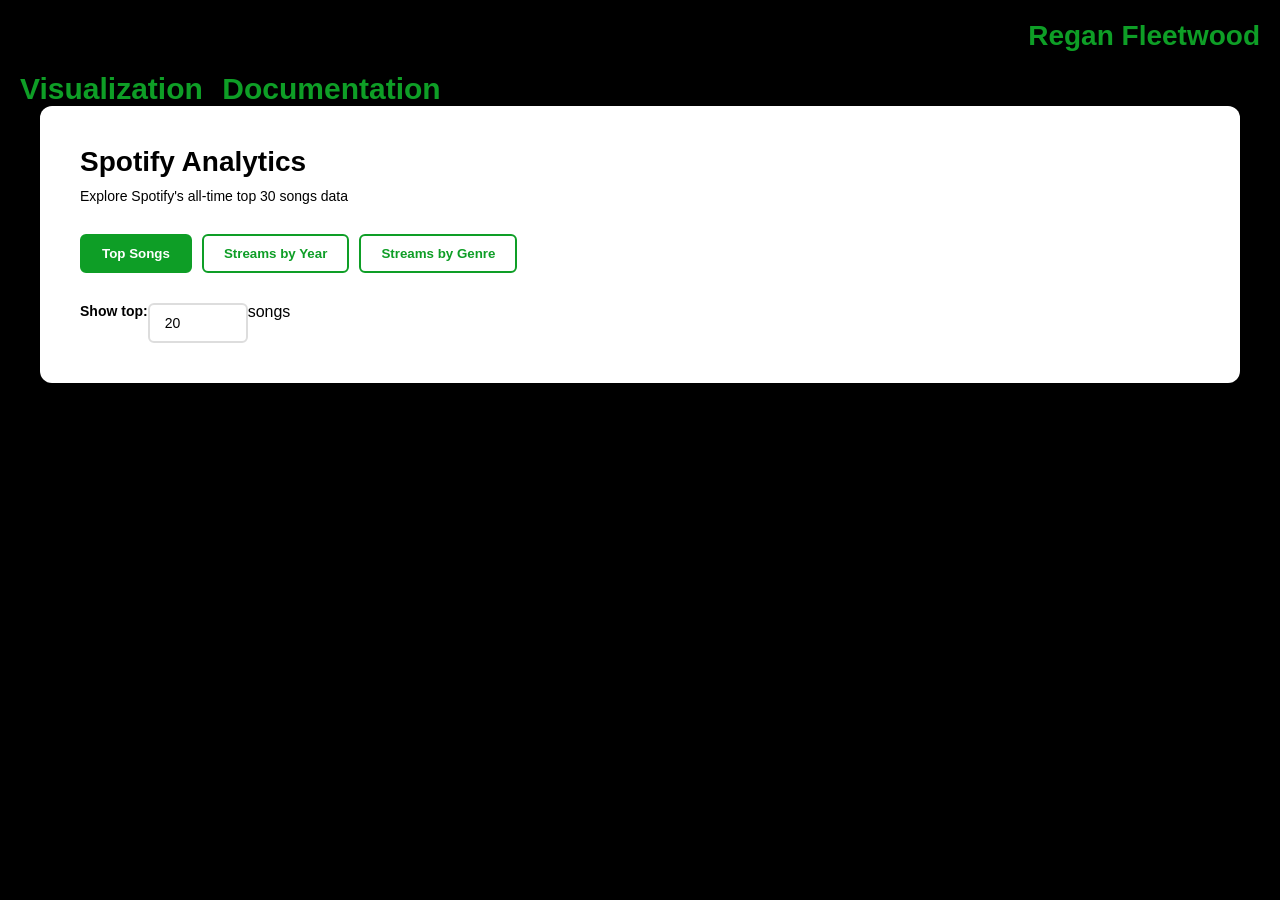
<file: index.html>
<!DOCTYPE html>
<html lang="en">
<head>
    <meta charset="UTF-8">
    <meta name="viewport" content="width=device-width, initial-scale=1.0">
    <title>Spotify Top Songs Visualization</title>
    <script src="https://d3js.org/d3.v7.min.js"></script>
    <link rel="stylesheet" href="style.css">
</head>
<body> 
    <h2>Regan Fleetwood</h2>
    <nav>
        <a href="index.html">Visualization</a>
        <a href="documentation.html">Documentation</a>
    </nav>
    <div class="container">
        <h1>Spotify Analytics</h1>
        <p class="subtitle">Explore Spotify's all-time top 30 songs data</p>
        
        <div class="chart-buttons">
            <button class="chart-btn active" onclick="switchChart('songs')">Top Songs</button>
            <button class="chart-btn" onclick="switchChart('years')">Streams by Year</button>
            <button class="chart-btn" onclick="switchChart('genres')">Streams by Genre</button>
        </div>

        <div id="songsControls" class="controls-group active">
            <label for="songCount">Show top:</label>
            <input type="number" id="songCount" min="1" max="30" value="20">
            <span>songs</span>
        </div>

        <div id="songsChart" class="chart-container active"></div>
        <div id="yearsChart" class="chart-container"></div>
        <div id="genresChart" class="chart-container"></div>
    </div>

    <div class="tooltip" id="tooltip"></div>

    <script>
        let allData = [];
        let currentChart = 'songs';

        function switchChart(type) {
            // Hide all charts
            document.getElementById('songsChart').classList.remove('active');
            document.getElementById('yearsChart').classList.remove('active');
            document.getElementById('genresChart').classList.remove('active');
            
            // Hide songs controls
            document.getElementById('songsControls').classList.remove('active');
            
            // Update button states
            document.querySelectorAll('.chart-btn').forEach(btn => btn.classList.remove('active'));
            event.target.classList.add('active');
            
            // Show the selected chart
            currentChart = type;
            if (type === 'songs') {
                document.getElementById('songsChart').classList.add('active');
                document.getElementById('songsControls').classList.add('active');
            } else if (type === 'years') {
                document.getElementById('yearsChart').classList.add('active');
            } else {
                document.getElementById('genresChart').classList.add('active');
            }
            
            draw();
        }

        d3.csv("spotify_alltime_top100_songs.csv").then(data => {
            data.forEach(d => {
                d.total_streams_billions = +d.total_streams_billions;
                d.release_year = +d.release_year;
            });
            allData = data.sort((a, b) => b.total_streams_billions - a.total_streams_billions).slice(0, 30);
            draw();

            document.getElementById('songCount').addEventListener('input', draw);
        });

        function draw() {
            if (currentChart === 'songs') drawSongs();
            else if (currentChart === 'years') drawYears();
            else drawGenres();
        }

        function drawSongs() {
            const count = +document.getElementById('songCount').value;
            const sorted = allData.sort((a, b) => b.total_streams_billions - a.total_streams_billions);
            const data = sorted.slice(0, count);

            const margin = { top: 20, right: 30, bottom: 60, left: 320 };
            const width = 1100 - margin.left - margin.right;
            const height = Math.max(400, data.length * 8);

            d3.select("#songsChart").html("");
            const svg = d3.select("#songsChart").append("svg")
                .attr("width", width + margin.left + margin.right)
                .attr("height", height + margin.top + margin.bottom)
                .append("g").attr("transform", `translate(${margin.left},${margin.top})`);

            const x = d3.scaleLinear()
                .domain([0, d3.max(data, d => d.total_streams_billions)])
                .range([0, width]);

            const y = d3.scaleBand()
                .domain(data.map((_, i) => i))
                .range([0, height]).padding(0.3);

            svg.selectAll("rect").data(data).enter().append("rect")
                .attr("class", "bar")
                .attr("y", (_, i) => y(i))
                .attr("width", d => x(d.total_streams_billions))
                .attr("height", y.bandwidth())
                .on("mouseover", (e, d) => showTooltip(e, `${d.song_title}<br/>${d.artist}<br/>${d.total_streams_billions}B streams`))
                .on("mousemove", e => moveTooltip(e))
                .on("mouseout", hideTooltip);

            svg.selectAll(".label").data(data).enter().append("text")
                .attr("class", "title-label")
                .attr("x", -10).attr("y", (_, i) => y(i) + y.bandwidth() / 2)
                .attr("text-anchor", "end").attr("dy", "0.35em")
                .text(d => `${d.song_title} - ${d.artist}`);

            svg.append("g").attr("transform", `translate(0,${height})`).call(d3.axisBottom(x).ticks(5))
                .append("text").attr("x", width / 2).attr("y", 40).attr("fill", "black")
                .attr("text-anchor", "middle").attr("font-weight", "600")
                .text("Total Streams (Billions)");
            svg.append("g").call(d3.axisLeft(y).tickFormat(() => ""));
        }

        function drawYears() {
            const yearData = d3.rollups(
                allData,
                v => d3.sum(v, d => d.total_streams_billions),
                d => d.release_year
            ).sort((a, b) => a[0] - b[0])
            .map(d => ({ year: d[0], streams: d[1], count: allData.filter(x => x.release_year === d[0]).length }));

            const margin = { top: 20, right: 30, bottom: 70, left: 70 };
            const width = 1100 - margin.left - margin.right;
            const height = 400;

            d3.select("#yearsChart").html("");
            const svg = d3.select("#yearsChart").append("svg")
                .attr("width", width + margin.left + margin.right)
                .attr("height", height + margin.top + margin.bottom)
                .append("g").attr("transform", `translate(${margin.left},${margin.top})`);

            const x = d3.scaleBand()
                .domain(yearData.map(d => d.year))
                .range([0, width]).padding(0.2);

            const y = d3.scaleLinear()
                .domain([0, d3.max(yearData, d => d.streams)])
                .range([height, 0]);

            svg.selectAll("rect").data(yearData).enter().append("rect")
                .attr("class", "bar")
                .attr("x", d => x(d.year))
                .attr("y", d => y(d.streams))
                .attr("width", x.bandwidth())
                .attr("height", d => height - y(d.streams))
                .on("mouseover", (e, d) => showTooltip(e, `${d.year}<br/>${d.streams.toFixed(2)}B streams<br/>${d.count} songs`))
                .on("mousemove", e => moveTooltip(e))
                .on("mouseout", hideTooltip);

            svg.selectAll(".label").data(yearData).enter().append("text")
                .attr("x", d => x(d.year) + x.bandwidth() / 2)
                .attr("y", d => y(d.streams) - 5)
                .attr("text-anchor", "middle")
                .text(d => d.streams.toFixed(1) + "B");

            svg.append("g").attr("transform", `translate(0,${height})`).call(d3.axisBottom(x))
                .append("text").attr("x", width / 2).attr("y", 35).attr("fill", "black")
                .attr("text-anchor", "middle").attr("font-weight", "600")
                .text("Release Year");
            svg.append("g").call(d3.axisLeft(y))
                .append("text").attr("transform", "rotate(-90)")
                .attr("x", -height / 2).attr("y", -50).attr("fill", "black")
                .attr("text-anchor", "middle").attr("font-weight", "600")
                .text("Total Streams (Billions)");
        }

        function drawGenres() {
            const genreData = d3.rollups(
                allData,
                v => d3.sum(v, d => d.total_streams_billions),
                d => d.primary_genre
            ).sort((a, b) => b[1] - a[1])
            .map(d => ({ genre: d[0], streams: d[1], count: allData.filter(x => x.primary_genre === d[0]).length }));

            const margin = { top: 20, right: 30, bottom: 40, left: 150 };
            const width = 1100 - margin.left - margin.right;
            const height = 500;

            d3.select("#genresChart").html("");
            const svg = d3.select("#genresChart").append("svg")
                .attr("width", width + margin.left + margin.right)
                .attr("height", height + margin.top + margin.bottom)
                .append("g").attr("transform", `translate(${margin.left},${margin.top})`);

            const x = d3.scaleLinear()
                .domain([0, d3.max(genreData, d => d.streams)])
                .range([0, width]);

            const y = d3.scaleBand()
                .domain(genreData.map(d => d.genre))
                .range([0, height]).padding(0.3);

            svg.selectAll("rect").data(genreData).enter().append("rect")
                .attr("class", "bar")
                .attr("y", d => y(d.genre))
                .attr("width", d => x(d.streams))
                .attr("height", y.bandwidth())
                .on("mouseover", (e, d) => showTooltip(e, `${d.genre}<br/>${d.streams.toFixed(2)}B streams<br/>${d.count} songs`))
                .on("mousemove", e => moveTooltip(e))
                .on("mouseout", hideTooltip);

            svg.selectAll(".label").data(genreData).enter().append("text")
                .attr("x", d => x(d.streams) - 5)
                .attr("y", d => y(d.genre) + y.bandwidth() / 2)
                .attr("text-anchor", "end").attr("dy", "0.35em")
                .attr("class", "value-label")
                .text(d => d.streams.toFixed(1) + "B");

            svg.append("g").attr("transform", `translate(0,${height})`).call(d3.axisBottom(x).ticks(5))
                .append("text").attr("x", width / 2).attr("y", 40).attr("fill", "black")
                .attr("text-anchor", "middle").attr("font-weight", "600")
                .text("Total Streams (Billions)");
            svg.append("g").call(d3.axisLeft(y));
        }

        function showTooltip(e, text) {
            d3.select("#tooltip").style("display", "block")
                .style("left", (e.pageX + 10) + "px").style("top", (e.pageY - 10) + "px")
                .html(text);
        }

        function moveTooltip(e) {
            d3.select("#tooltip").style("left", (e.pageX + 10) + "px").style("top", (e.pageY - 10) + "px");
        }

        function hideTooltip() {
            d3.select("#tooltip").style("display", "none");
        }
    </script>
</body>
</html>
</file>
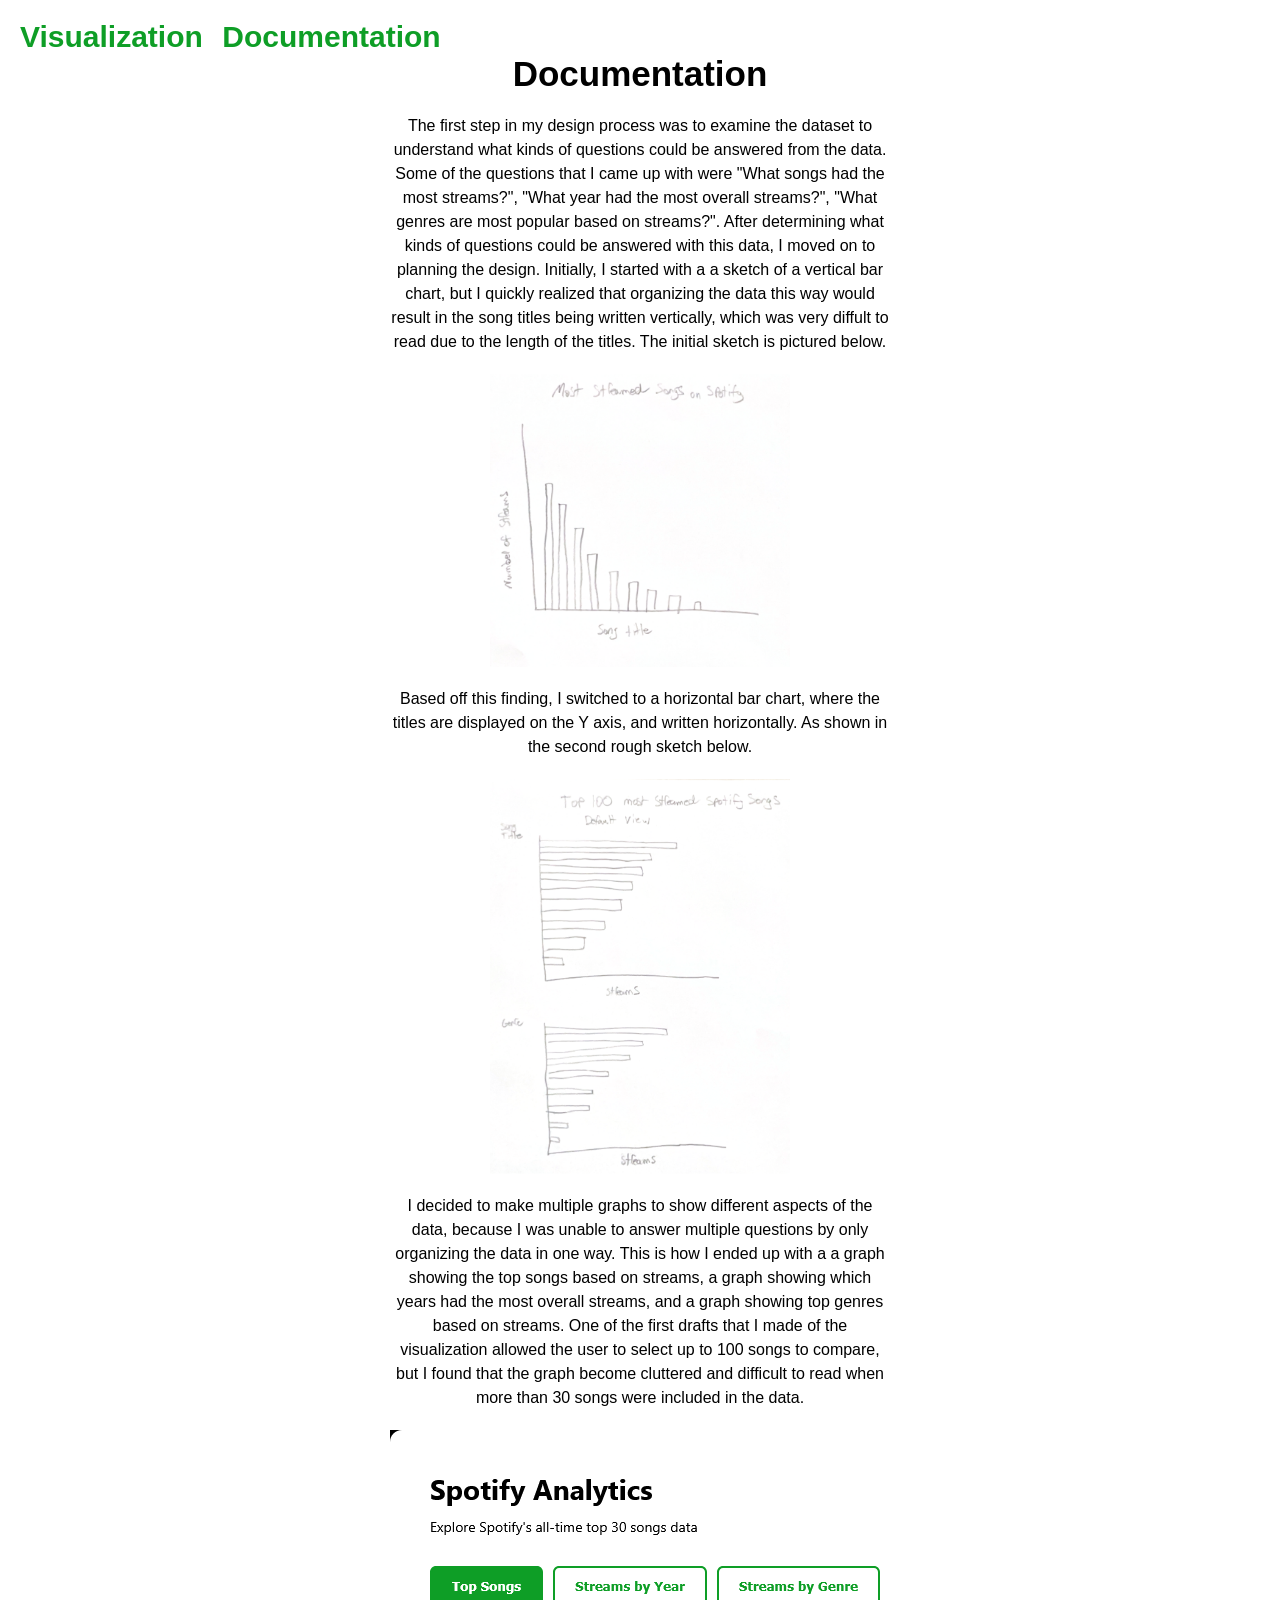
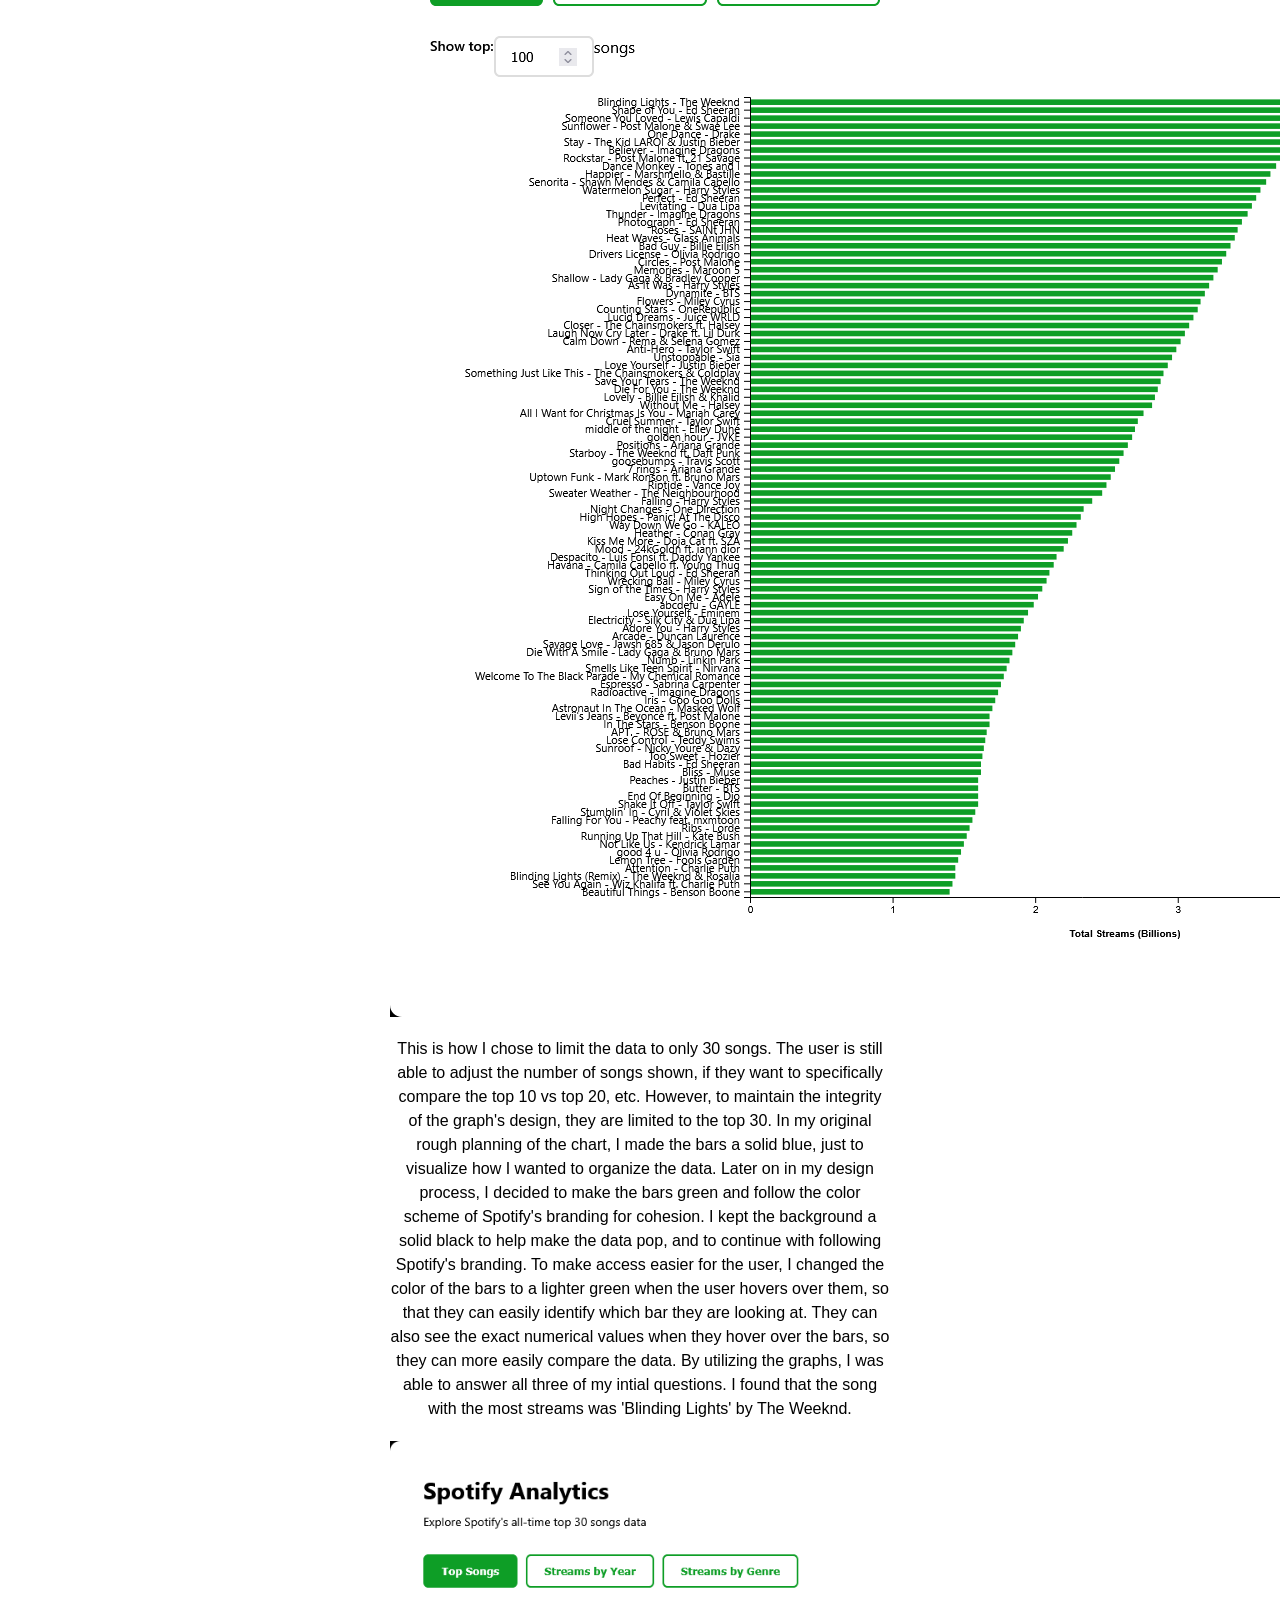
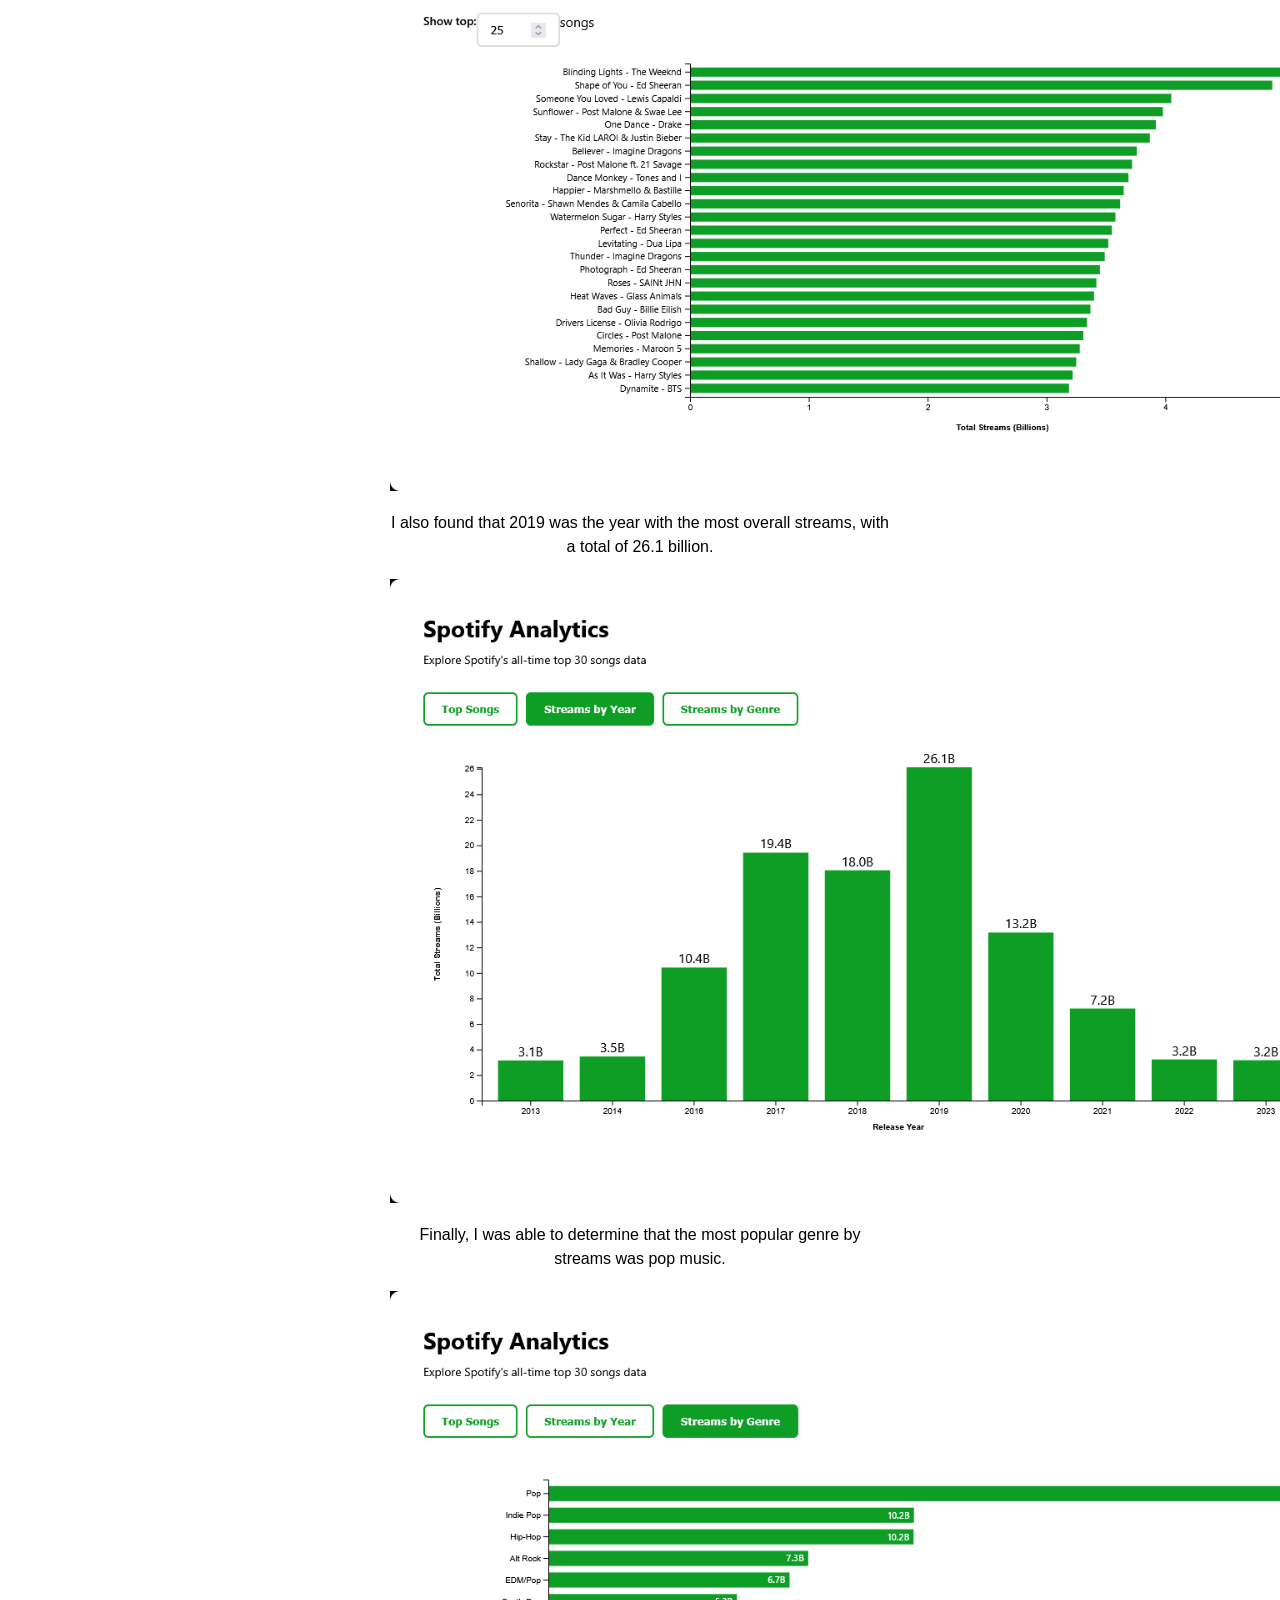
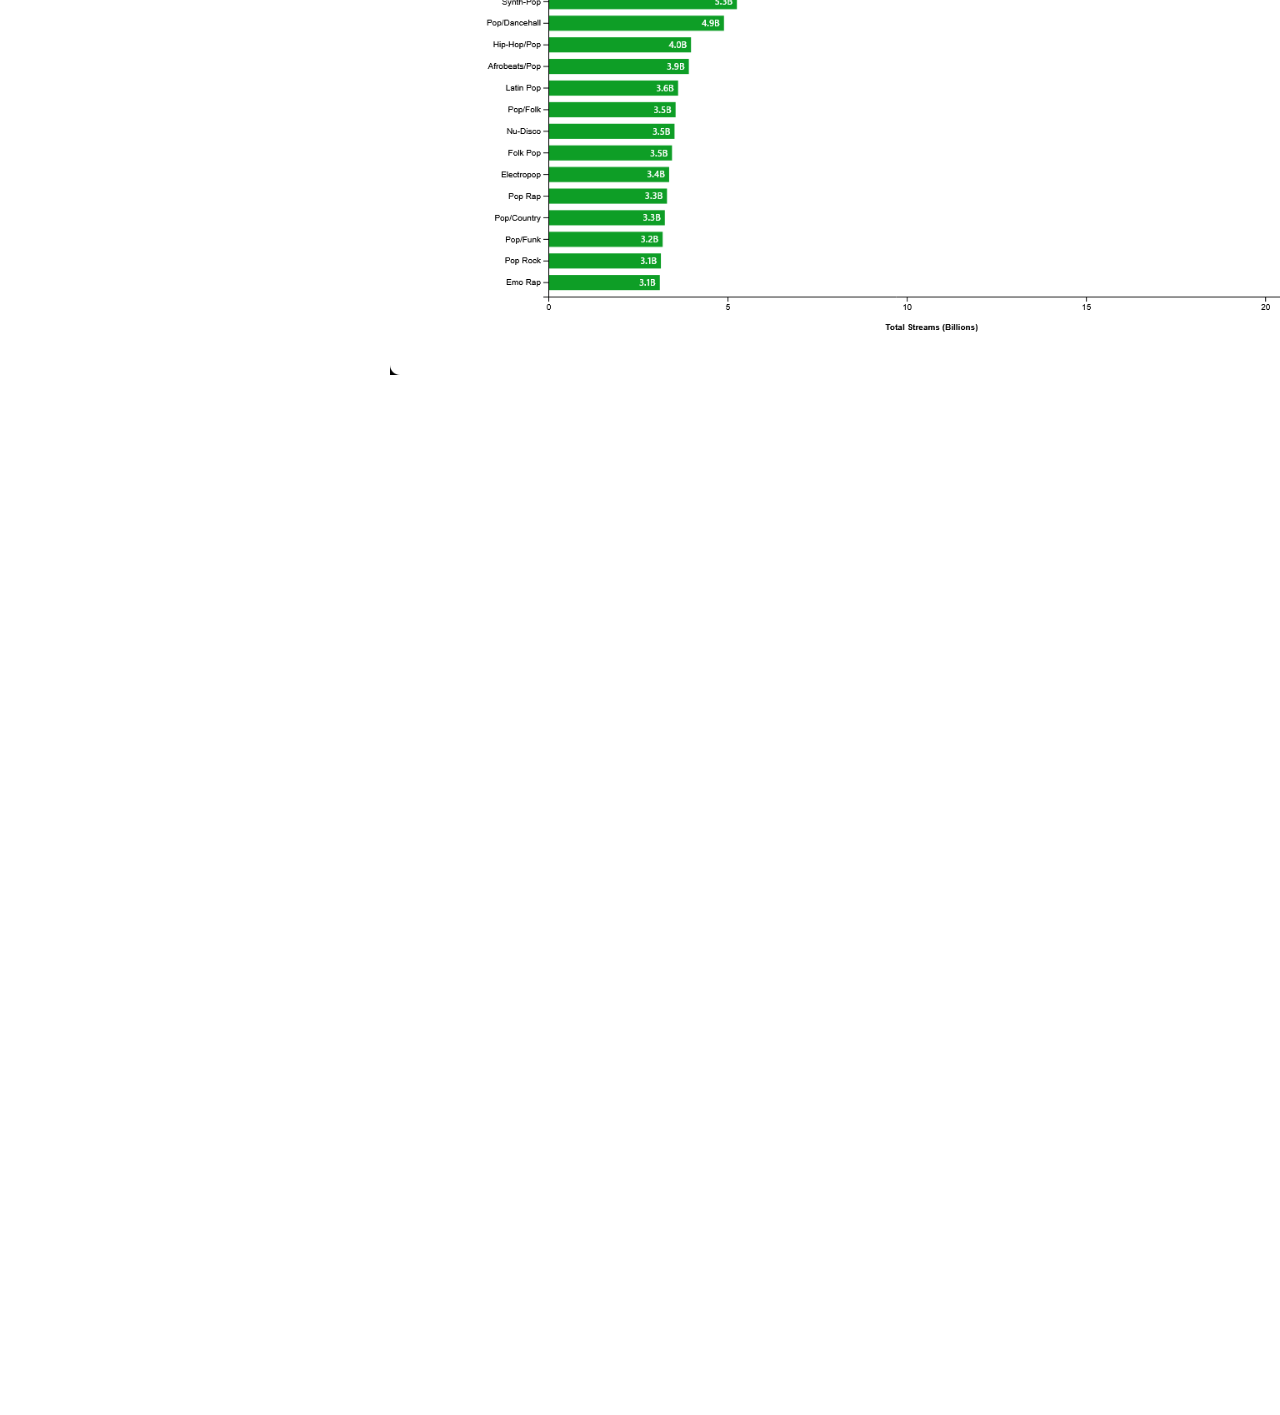
<file: documentation.html>
<html lang="en">
<head>
    <link rel="stylesheet" href="style.css">
    <style>
        body {
            background: white !important;
            color: black !important;
        }
    </style>
    <meta charset="UTF-8">
    <meta name="viewport" content="width=device-width, initial-scale=1.0">
    <title>Documentation</title>
</head>
<body>
    <nav>
        <a href="index.html">Visualization</a>
        <a href="documentation.html">Documentation</a>
    </nav>

    <h3>Documentation</h3>
    <div class="text-box">
        The first step in my design process was to examine the dataset to understand what kinds of questions could be answered from the data. Some of the questions that I came up with were "What songs had the most streams?",
        "What year had the most overall streams?", "What genres are most popular based on streams?". After determining what kinds of questions could be answered with this data, I moved on to planning the design. Initially,
        I started with a a sketch of a vertical bar chart, but I quickly realized that organizing the data this way would result in the song titles being written vertically, which was very diffult to read due to the length
        of the titles. The initial sketch is pictured below.
        <img src="initial_sketch.png" alt="Initial Sketch" style="max-width: 300px; height: auto; display: block; margin: 20px auto;">
        
        Based off this finding, I switched to a horizontal bar chart, where the titles are displayed on the Y axis, and written horizontally. As shown in the second rough sketch below. 
        <img src="other_sketch.png" alt="Second Sketch" style="max-width: 300px; height: auto; display: block; margin: 20px auto;">
        I decided to make multiple graphs to show different aspects of the data, because I was unable to answer multiple questions by only organizing the data 
        in one way. This is how I ended up with a a graph showing the top songs based on streams, a graph showing which years had the most overall streams, and a graph showing top genres based on streams.
        One of the first drafts that I made of the visualization allowed the user to select up to 100 songs to compare, but I found that the graph become cluttered and difficult to read when more than 30 songs
        were included in the data. 
        <img src="bad_100.png" alt="Cluttered Graph" style="max-width: 1500px; height: auto; display: block; margin: 20px auto;">
        This is how I chose to limit the data to only 30 songs. The user is still able to adjust the number of songs shown, if they want to specifically compare the top 10 vs top 20, etc. However,
        to maintain the integrity of the graph's design, they are limited to the top 30. 
        In my original rough planning of the chart, I made the bars a solid blue, just to visualize how I wanted to organize the data. Later on in my design process, I decided to make the bars green 
        and follow the color scheme of Spotify's branding for cohesion.  I kept the background a solid black to help make the data pop, and to continue with following Spotify's branding. To make access easier for the user,
        I changed the color of the bars to a lighter green when the user hovers over them, so that they can easily identify which bar they are looking at. They can also see the exact numerical values when they hover over 
        the bars, so they can more easily compare the data. 

        By utilizing the graphs, I was able to answer all three of my intial questions. I found that the song with the most streams was 'Blinding Lights' by The Weeknd.
        <img src="top_songs.png" alt="Top Songs" style="max-width: 1000px; height: auto; display: block; margin: 20px auto;">
        I also found that 2019 was the year with the most overall streams, with a total of 26.1 billion. 
        <img src="streams_by_year.png" alt="Streams by Year" style="max-width: 1000px; height: auto; display: block; margin: 20px auto;">
        Finally, I was able to determine that the most popular genre by streams was pop music. 
        <img src="streams_by_genre.png" alt="Streams by Genre" style="max-width: 1000px; height: auto; display: block; margin: 20px auto;">

        <iframe width="901" height="1000" src="https://www.youtube.com/embed/uxiKDw9zq48" title="Visualization of Spotify Top 30 Most Streamed Songs" frameborder="0" allow="accelerometer; autoplay; clipboard-write; encrypted-media; gyroscope; picture-in-picture; web-share" referrerpolicy="strict-origin-when-cross-origin" allowfullscreen></iframe>
    </div>
</html>
</file>
<file: style.css>
* {
    margin: 0;
    padding: 0;
    box-sizing: border-box;
}
body {
    font-family: -apple-system, BlinkMacSystemFont, 'Segoe UI', Roboto, 'Helvetica Neue', Arial, sans-serif;
    background: linear-gradient(135deg, black 0%, black 100%);
    min-height: 100vh;
    padding: 20px;
}
.container {
    max-width: 1200px;
    margin: 0 auto;
    background: white;
    border-radius: 12px;
    box-shadow: 0 20px 60px rgba(0, 0, 0, 0.3);
    padding: 40px;
}
h1 {
    color: black;
    margin-bottom: 10px;
    font-size: 28px;
}
h2 {
    color: #0e9e26;
    margin-bottom: 20px;
    font-size: 28px;
    text-align: end;
}
h3 {
    color: black;
    margin-bottom: 20px;
    font-size: 35px;
    text-align: center;
}
.subtitle {
    color: black;
    margin-bottom: 30px;
    font-size: 14px;
}
.controls {
    display: flex;
    gap: 15px;
    margin-bottom: 30px;
    align-items: center;
}
label {
    font-weight: 600;
    color: black;
    font-size: 14px;
}
input {
    padding: 10px 15px;
    border: 2px solid #ddd;
    border-radius: 6px;
    font-size: 14px;
    width: 100px;
    transition: border-color 0.3s;
}
input:focus {
    outline: none;
    border-color: #0e9e26;
}
#chart {
    margin-top: 20px;
}
svg {
    width: 100%;
            height: auto;
}
.bar {
    fill: #0e9e26;
    transition: fill 0.2s;
    cursor: pointer;
}
.bar:hover {
    fill: #7ae48c;
}
.axis-label {
    font-size: 12px;
    fill: black;
}
.tooltip {
    position: absolute;
    background: rgba(0, 0, 0, 0.8);
    color: white;
    padding: 8px 12px;
    border-radius: 4px;
    font-size: 12px;
    pointer-events: none;
    display: none;
    z-index: 100;
        }
.title-label {
    font-size: 11px;
    fill: black;
    font-weight: 500;
}
.value-label {
    font-size: 11px;
    fill: white;
    font-weight: 600;
}
.chart-buttons {
    display: flex;
    gap: 10px;
    margin-bottom: 30px;
}
.chart-btn {
    padding: 10px 20px;
    border: 2px solid #0e9e26;
    background: white;
    color: #0e9e26;
    border-radius: 6px;
    font-weight: 600;
    cursor: pointer;
    transition: all 0.3s;
}
.chart-btn.active {
    background: #0e9e26;
    color: white;
}
.chart-btn:hover {
    background: #0e9e26;
    color: white;
}
    .controls-group {
    display: none;
        }
.controls-group.active {
    display: flex;
        }
.chart-container {
    display: none;
}
.chart-container.active {
    display: block;
}
nav a {
  font-size: 30px; 
  font-weight: 600;   
  color: #0e9e26;        
  text-decoration: none; 
  margin-right: 15px;  
}
nav a:hover {
  color: #5c9e5c;
  text-decoration: underline;
}
.text-box {
  max-width: 500px;   
  word-wrap: break-word; 
  line-height: 1.5;  
  margin: 0 auto;
  text-align: center;
}
img{
    max-width: 400px;
    height: auto;
    display: block;
    margin: 20px auto;
}
</file>
